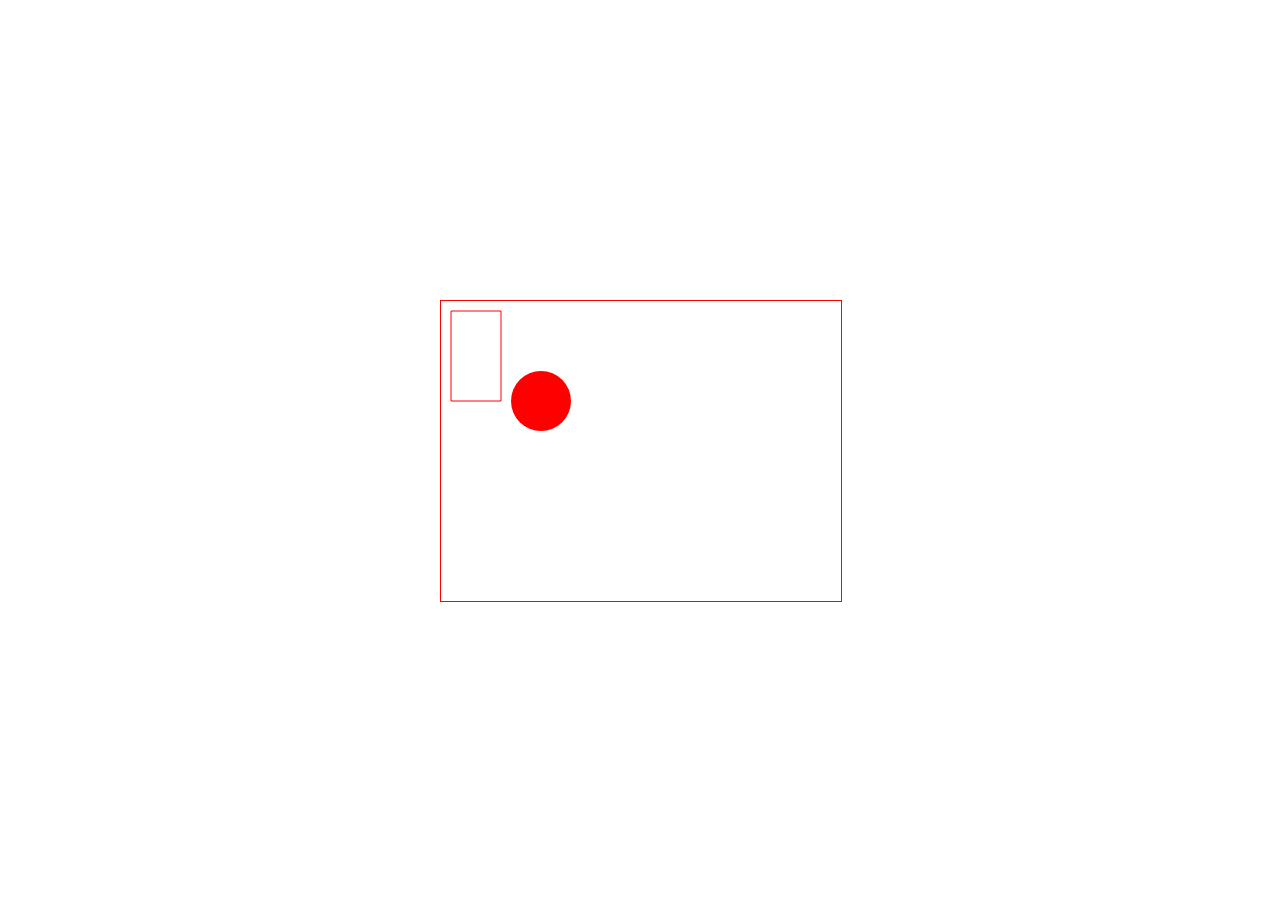
<file: index.html>
<!DOCTYPE html>
<html>
<head>
	<meta charset="utf-8">
	<title>Canvas</title>
	<link rel="stylesheet" type="text/css" href="css/base.css">
	<link rel="stylesheet" type="text/css" href="css/index.css">
</head>
<style>
	canvas {
		position: absolute;
		top: 50%;
		left: 50%;
		margin: -150px -200px;
		border: 1px solid red;
	}
</style>
<body>
    <canvas id="canvas" height="300px" width="400px"></canvas>
</body>
<script>
	var canvas = document.getElementById('canvas');
	if (canvas.getContext) {
		var ctx = canvas.getContext('2d');
		

		var rectangle = new Path2D();
		rectangle.rect(10,10,50,90);
		ctx.strokeStyle = 'red';
		ctx.stroke(rectangle);

		var circle = new Path2D();
		circle.arc(100,100,30,0,2*Math.PI,false);
		ctx.fillStyle = 'red';
		ctx.fill(circle);
	} else {
		console.log(222);
	}
</script>
</html>
</file>
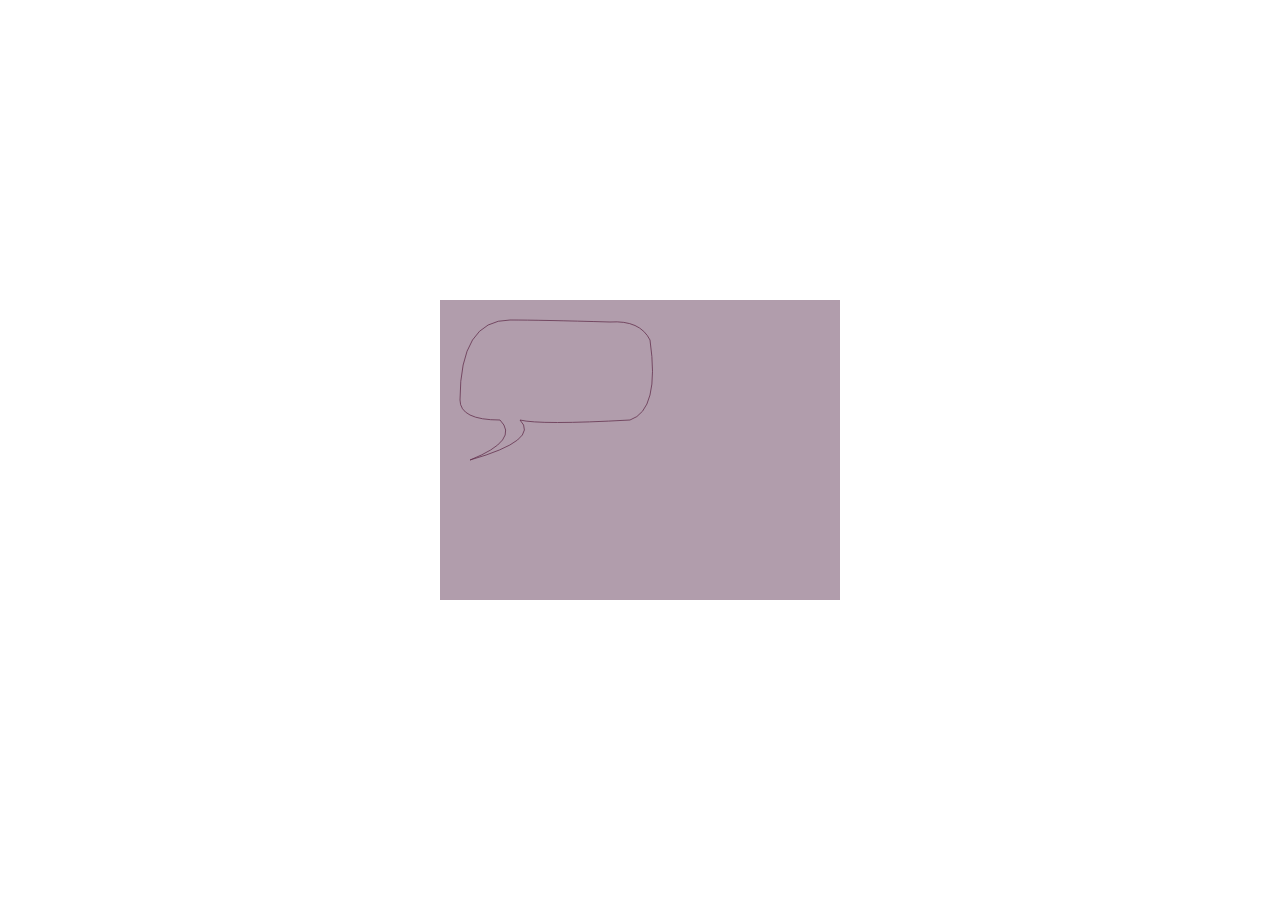
<file: bezier.html>
<!DOCTYPE html>
<html>
<head>
	<meta charset="utf-8">
	<title>Bezier Curves(Talk)</title>
	<link rel="stylesheet" type="text/css" href="css/base.css">
	<link rel="stylesheet" type="text/css" href="css/index.css">
</head>
<style>
	canvas {
		position: absolute;
		top: 50%;
		left: 50%;
		margin: -150px -200px;
	}
</style>
<body>
    <canvas id="canvas" height="300px" width="400px"></canvas>
</body>
<script>
	var canvas = document.getElementById('canvas');
	if (canvas.getContext) {
		var ctx = canvas.getContext('2d');
		ctx.fillStyle = 'rgba(100,60,89,0.5)';
		ctx.fillRect(0,0,400,300);
		ctx.strokeStyle = 'rgba(100,50,79,0.8)';
		
		ctx.beginPath();
		ctx.moveTo(70,20);
		ctx.quadraticCurveTo(20,20,20,100);
		ctx.quadraticCurveTo(20,120,60,120);
		ctx.quadraticCurveTo(80,140,30,160);
		ctx.quadraticCurveTo(100,140,80,120);
		ctx.quadraticCurveTo(100,125,190,120);
		ctx.quadraticCurveTo(220,110,210,40);
		ctx.quadraticCurveTo(200,20,170,22);
		ctx.quadraticCurveTo(100,20,70,20)
		ctx.stroke();


	} else {
		console.log(222);
	}
</script>
</html>
</file>
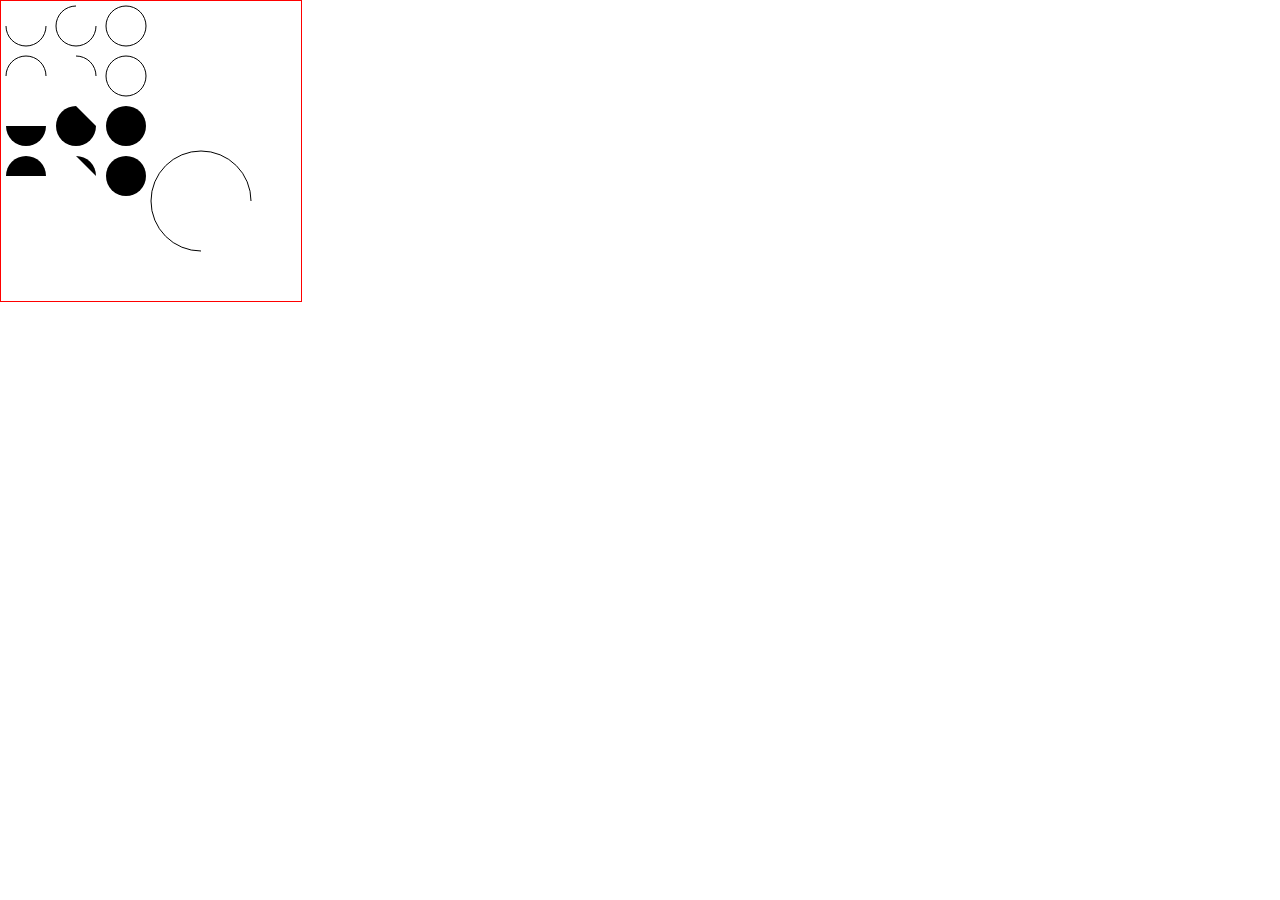
<file: circle.html>
<!DOCTYPE html>
<html>
<head>
	<meta charset="utf-8">
	<title>Circle</title>
	<link href="img/icon.png" rel="shortcut icon">
	<link rel="stylesheet" type="text/css" href="css/base.css">
</head>
<style>
	#circle {
		border: 1px solid red;
	}
</style>
<body>
	<canvas id="circle" height="300px" width="300px"></canvas>
</body>
<script>
	var canvas = document.getElementById('circle');
	if (canvas.getContext) {
		var ctx = canvas.getContext('2d');

		ctx.beginPath();
		ctx.arc(200, 200, 50, 0, 0.5*Math.PI, true);
		ctx.stroke();
		for (var i = 0; i < 4; i++) {
			for (var j = 0; j < 3; j++) {
				ctx.beginPath();


				var x = 25 + j*50; //x坐标
				var y = 25 + i*50; //y坐标
				var radius = 20; //圆弧半径
				var startAngle = 0; //开始点
				var endAngle = Math.PI+(Math.PI*j)/2; //结束点
				var anticlockwise = i%2==0 ? false : true; //顺时针or逆时针

				ctx.arc(x, y, radius, startAngle, endAngle, anticlockwise);

				if (i > 1) {
					ctx.fill();
				} else {
					ctx.stroke();
				}
			}
		}
	}
</script>
</html>
</file>
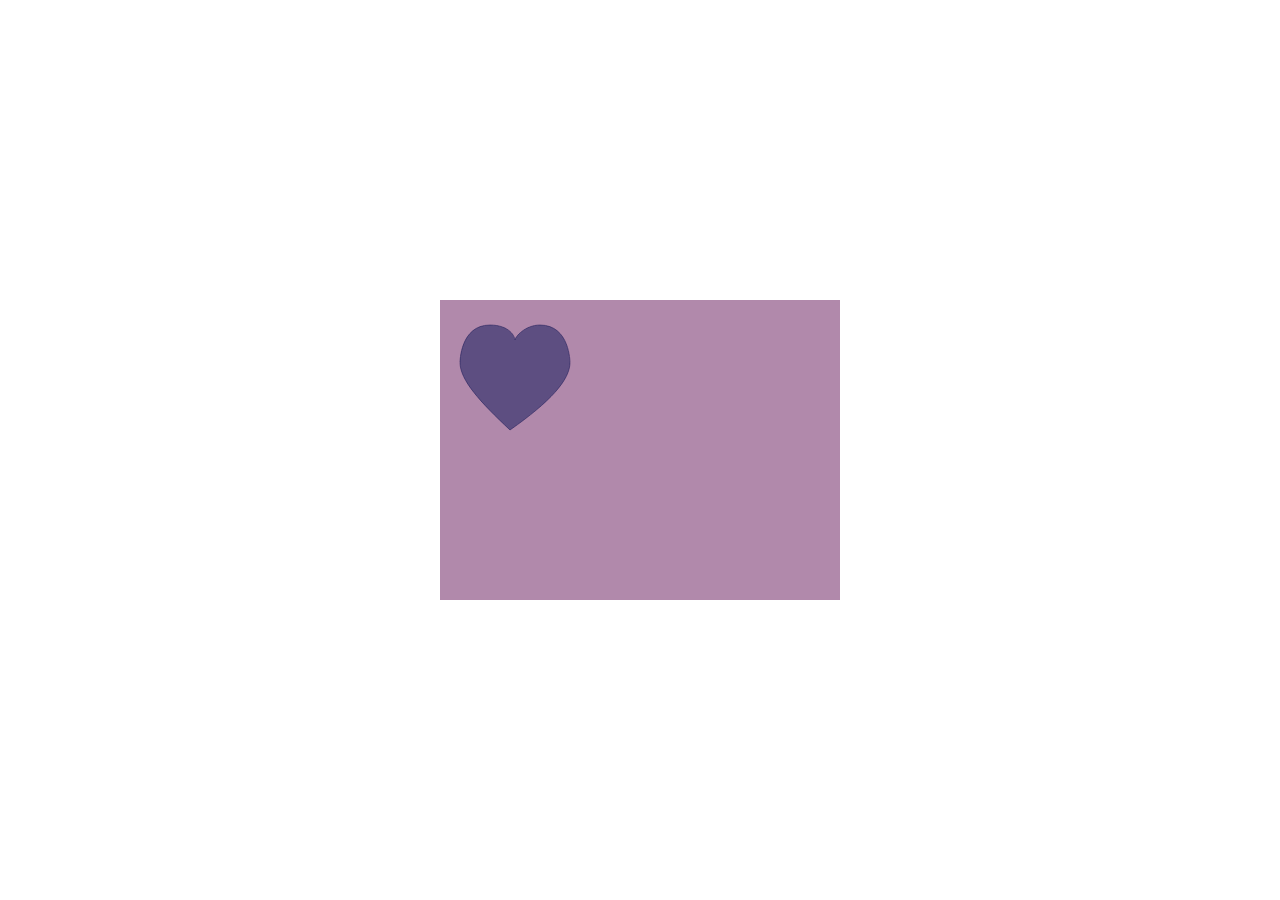
<file: heart.html>
<!DOCTYPE html>
<html>
<head>
	<meta charset="utf-8">
	<title>Canvas</title>
	<link rel="stylesheet" type="text/css" href="css/base.css">
	<link rel="stylesheet" type="text/css" href="css/index.css">
</head>
<style>
	canvas {
		position: absolute;
		top: 50%;
		left: 50%;
		margin: -150px -200px;
	}
</style>
<body>
    <canvas id="canvas" height="300px" width="400px"></canvas>
</body>
<script>
	var canvas = document.getElementById('canvas');
	if (canvas.getContext) {
		ctx = canvas.getContext('2d');
		ctx.fillStyle = 'rgba(100,20,88,.5)';
		ctx.fillRect(0,0,400,300);

		/*heart*/
		ctx.beginPath();
		ctx.strokeStyle = 'rgb(100,78,125)';
		ctx.fillStyle = 'rgba(10,20,88,.5)';
		ctx.moveTo(75,40);
		ctx.bezierCurveTo(75,37,70,25,50,25);
		ctx.bezierCurveTo(20,25,20,62.5,20,62.5);
		ctx.bezierCurveTo(20,80,40,102,70,130);
		ctx.bezierCurveTo(110,102,130,80,130,62.5);
		ctx.bezierCurveTo(130,62.5,130,25,100,25);
		ctx.bezierCurveTo(85,25,75,37,75,40);
		ctx.stroke();
		ctx.fill();
	} else {
		console.log(222);
	}
</script>
</html>
</file>
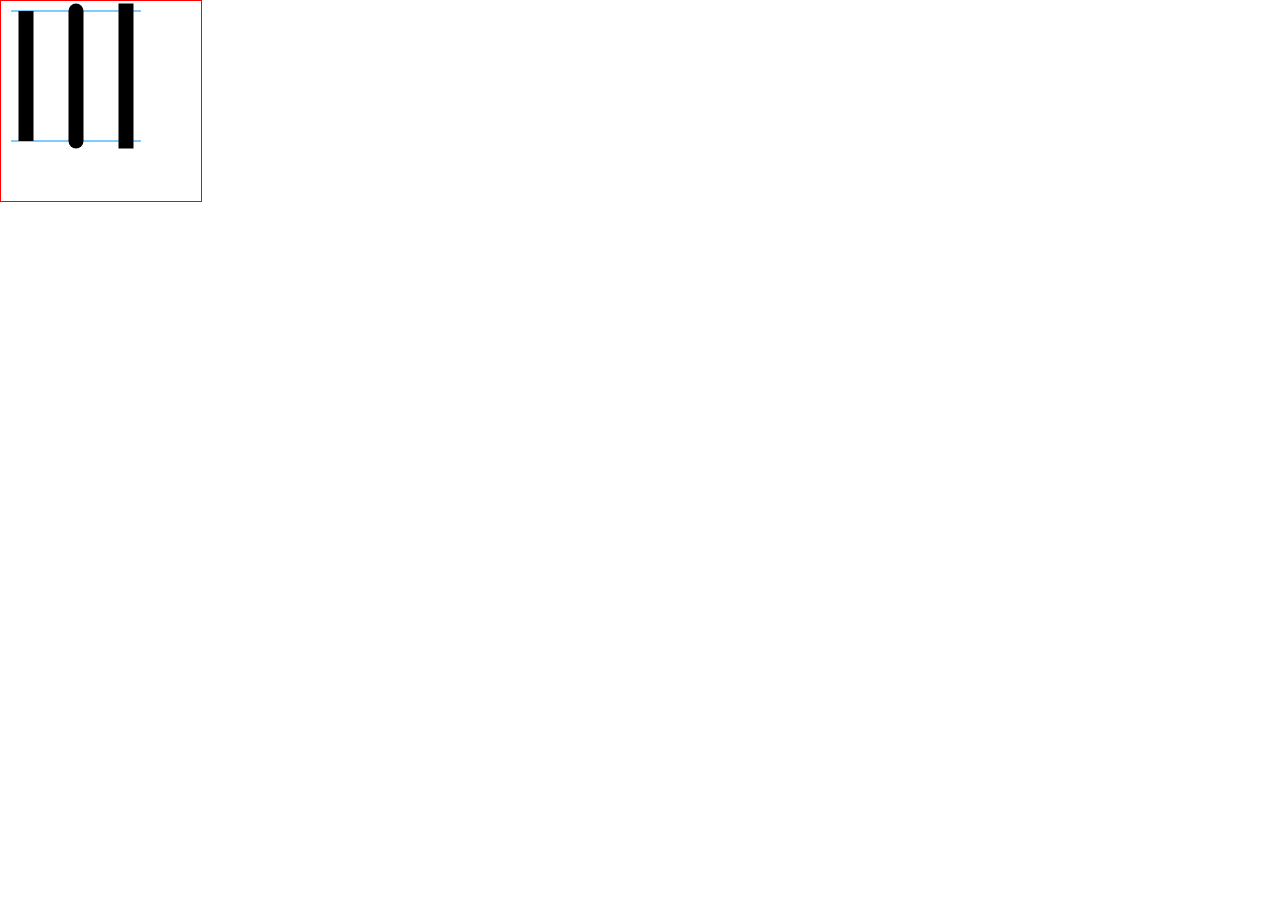
<file: line.html>
<!DOCTYPE html>
<html>
<head>
	<meta charset="utf-8">
	<title>Lines</title>
	<link rel="stylesheet" type="text/css" href="css/base.css">
</head>
<style>
	canvas {
		background-color: #ffffff;
		border: 1px solid red;
	}
</style>
<body>
	<canvas id="canvas" height="200px" width="200px"></canvas>
</body>
<script>
	var canvas = document.getElementById('canvas');
	if (canvas.getContext) {
		var ctx = canvas.getContext('2d');
	 	var lineCap = ['butt','round','square'];
		ctx.strokeStyle = '#09f';
		ctx.beginPath();
		ctx.moveTo(10,10);
		ctx.lineTo(140,10);
		ctx.moveTo(10,140);
		ctx.lineTo(140,140);
		ctx.stroke();
		ctx.strokeStyle = 'black';
		for (var i=0;i<lineCap.length;i++){
			ctx.lineWidth = 15;
			ctx.lineCap = lineCap[i];
			ctx.beginPath();
			ctx.moveTo(25+i*50,10);
			ctx.lineTo(25+i*50,140);
			ctx.stroke();
		}
	} else {
		console.log('no');
	}
</script>
</html>
</file>
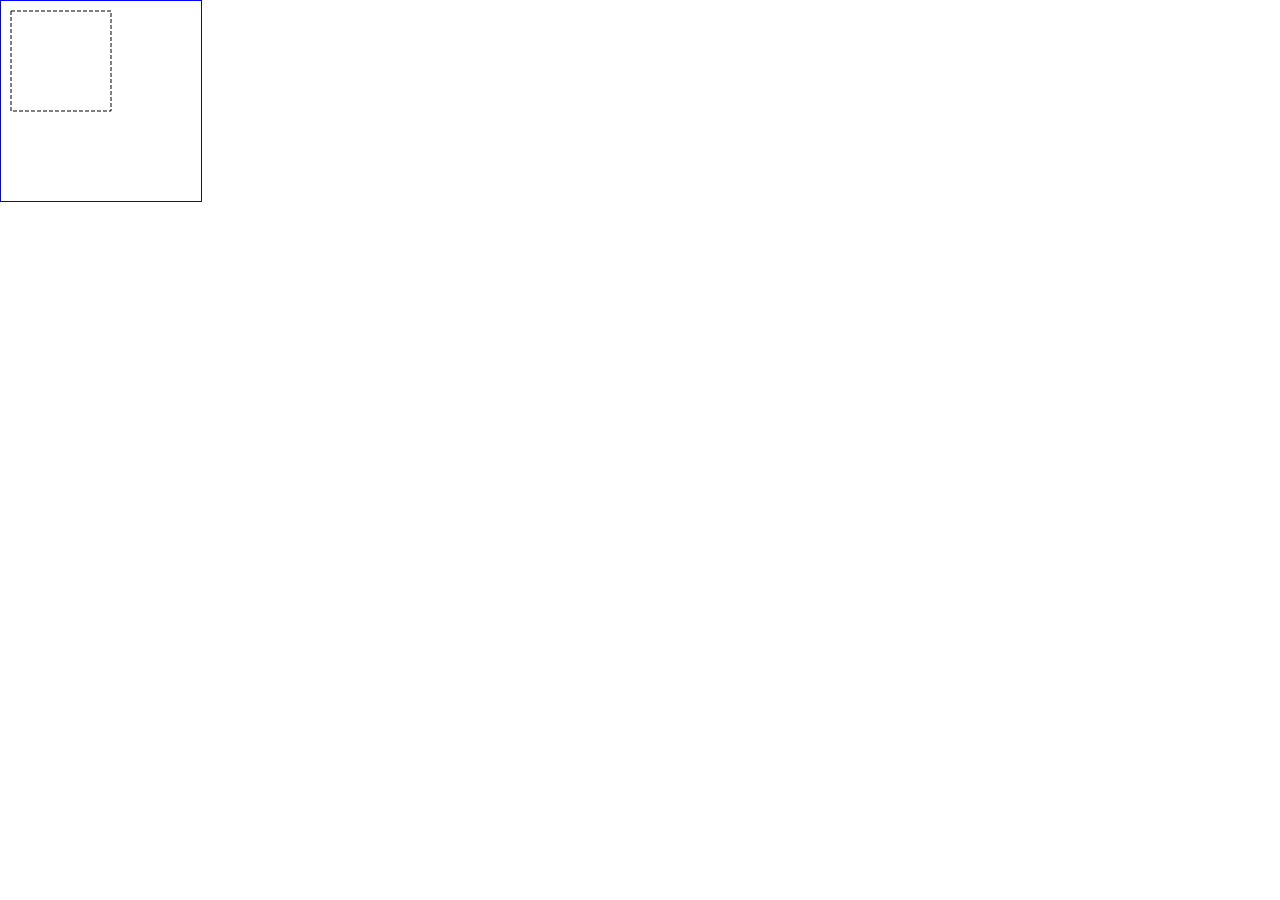
<file: march.html>
<!DOCTYPE html>
<html>
<head>
	<meta charset="utf-8">
	<title>March</title>
	<link rel="stylesheet" type="text/css" href="css/base.css">
</head>
<style>
	canvas {
		background-color: #ffffff;
		border: 1px solid blue;
	}
</style>
<body>
	<canvas id="canvas" height="200px" width="200px"></canvas>
</body>
<script>
	var canvas = document.getElementById('canvas');
	var offset = 0;
	function draw() {
		if (canvas.getContext) {
			var ctx = canvas.getContext('2d');
			ctx.clearRect(0,0,canvas.width,canvas.height);
			ctx.setLineDash([4,2]);
			ctx.lineDashOffset = -offset;
			ctx.strokeRect(10,10,100,100);
		} else {
			console.log('no');
		}
	}
	function loop() {
		offset++;
		if (offset > 16) {
			offset = 0;
		}
		draw();
		setTimeout(loop,20);
	}
	loop();
</script>
</html>
</file>
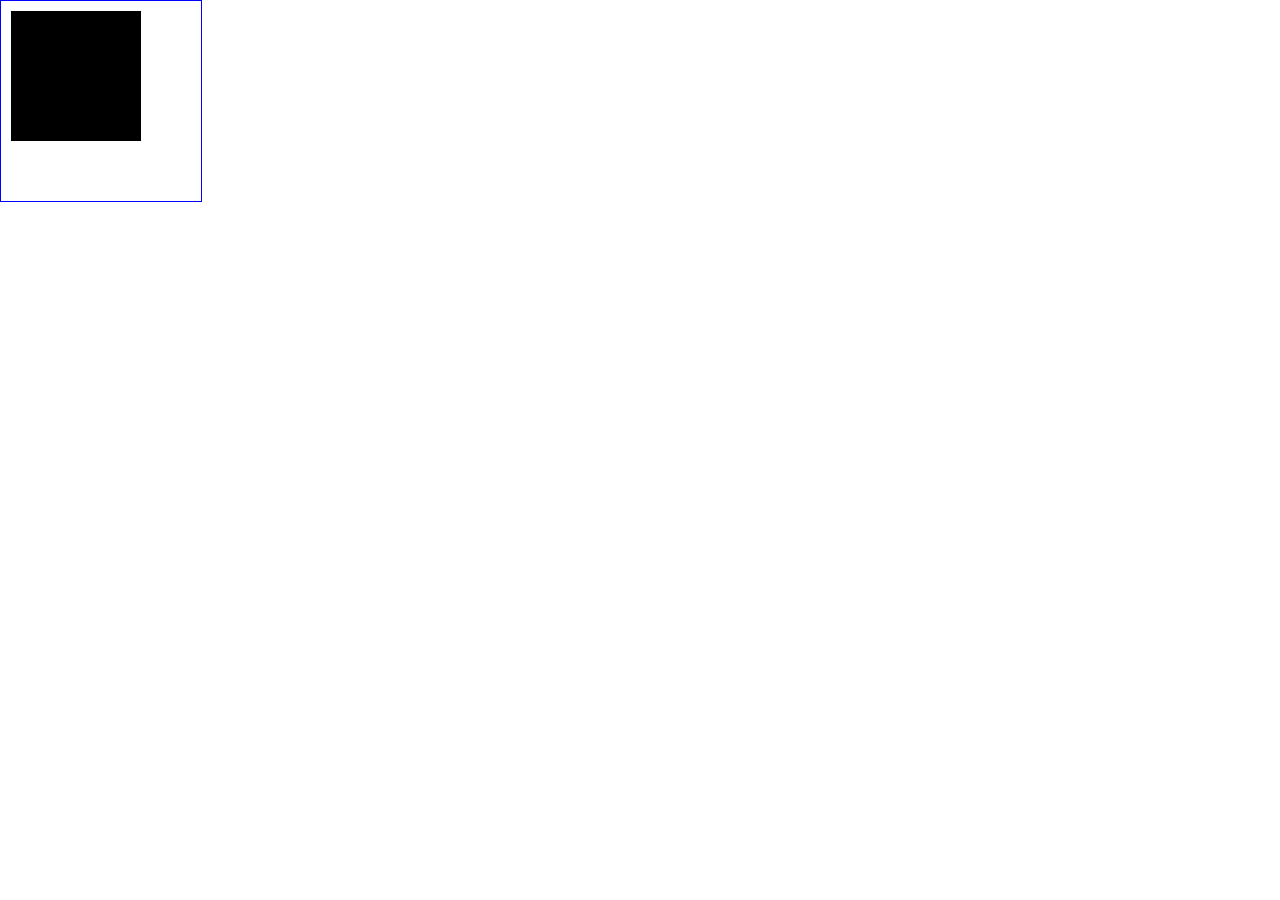
<file: review.html>
<!DOCTYPE html>
<html>
<head>
	<meta charset="utf-8">
	<title>Canvas Review</title>
	<link rel="stylesheet" type="text/css" href="css/base.css">
</head>
<style>
	canvas {
		background-color: #ffffff;
		border: 1px solid blue;
	}
</style>
<body>
	<canvas id="canvas" height="200px" width="200px"></canvas>
</body>
<script>
	var canvas = document.getElementById('canvas');
	if (canvas.getContext) {
		var ctx = canvas.getContext('2d');
		var lingrad = ctx.createLinearGradient(0,0,0,150);
		ctx.fillRect(10,10,130,130);
	} else {
		console.log('no');
	}
</script>
</html>
</file>
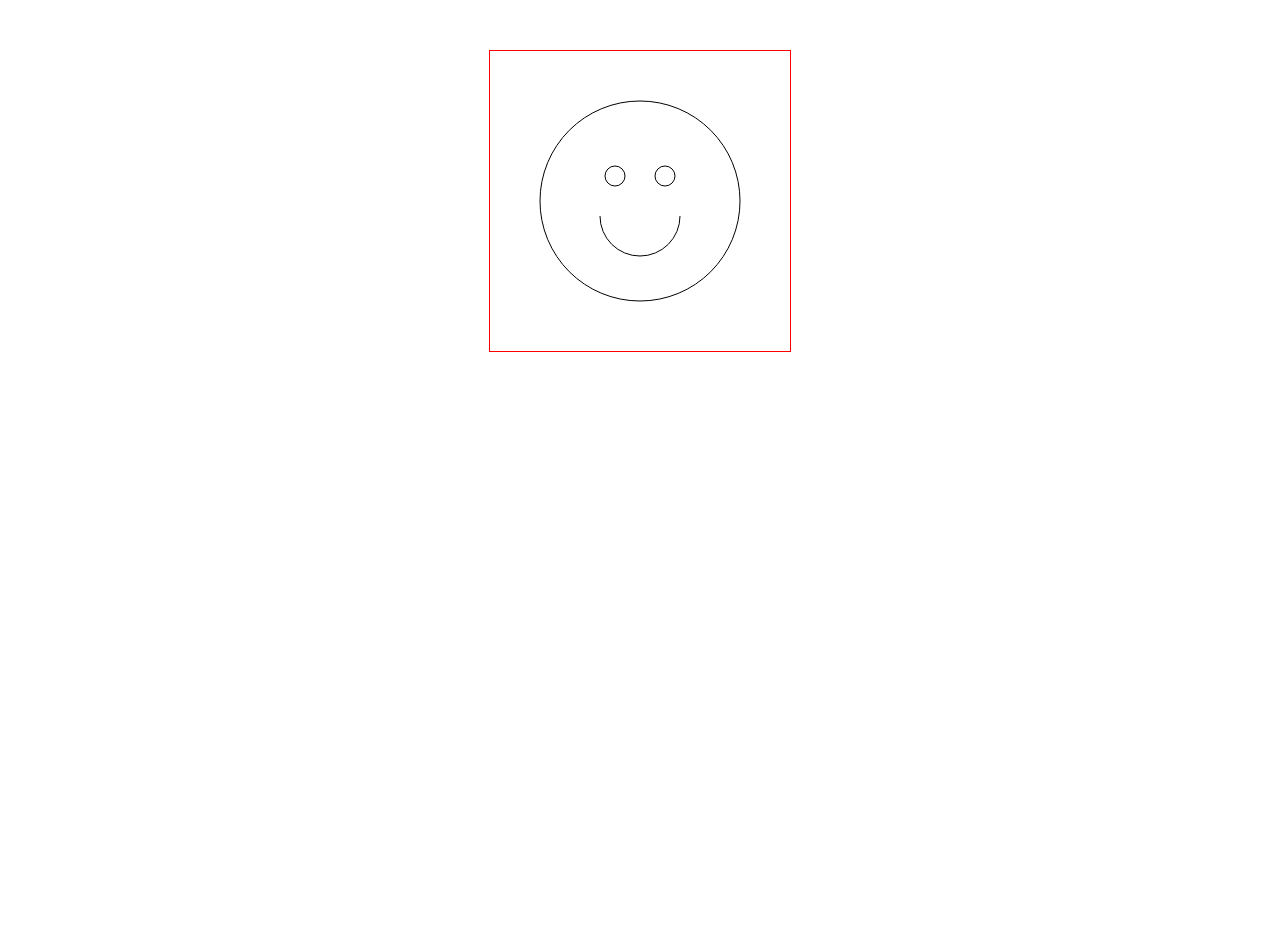
<file: smile.html>
<!DOCTYPE html>
<html>
<head>
	<meta charset="utf-8">
	<title>Smile</title>
	<link href="img/icon.png" rel="shortcut icon">
	<link rel="stylesheet" type="text/css" href="css/base.css">
</head>
<style>
	#canvas {
		margin: 50px auto;
		display: block;
		border: 1px solid red;
	}
</style>
<body>
	<canvas id="canvas" height="300px" width="300px"></canvas>
</body>
<script>
	var canvas = document.getElementById('canvas');
  	if (canvas.getContext) {
  		var ctx = canvas.getContext('2d');
  		ctx.beginPath();
  		ctx.arc(150,150,100,0,2*Math.PI,false);
  		ctx.stroke();

  		ctx.beginPath();
  		ctx.arc(125,125,10,0,2*Math.PI,false);
  		ctx.stroke();

  		ctx.beginPath();
  		ctx.arc(175,125,10,0,2*Math.PI,false);
  		ctx.stroke();

  		ctx.beginPath();
  		ctx.arc(150,165,40,0,Math.PI,false);
  		ctx.stroke();
  	} else {
  		console.log('fail!');
  	}
</script>
</html>
</file>
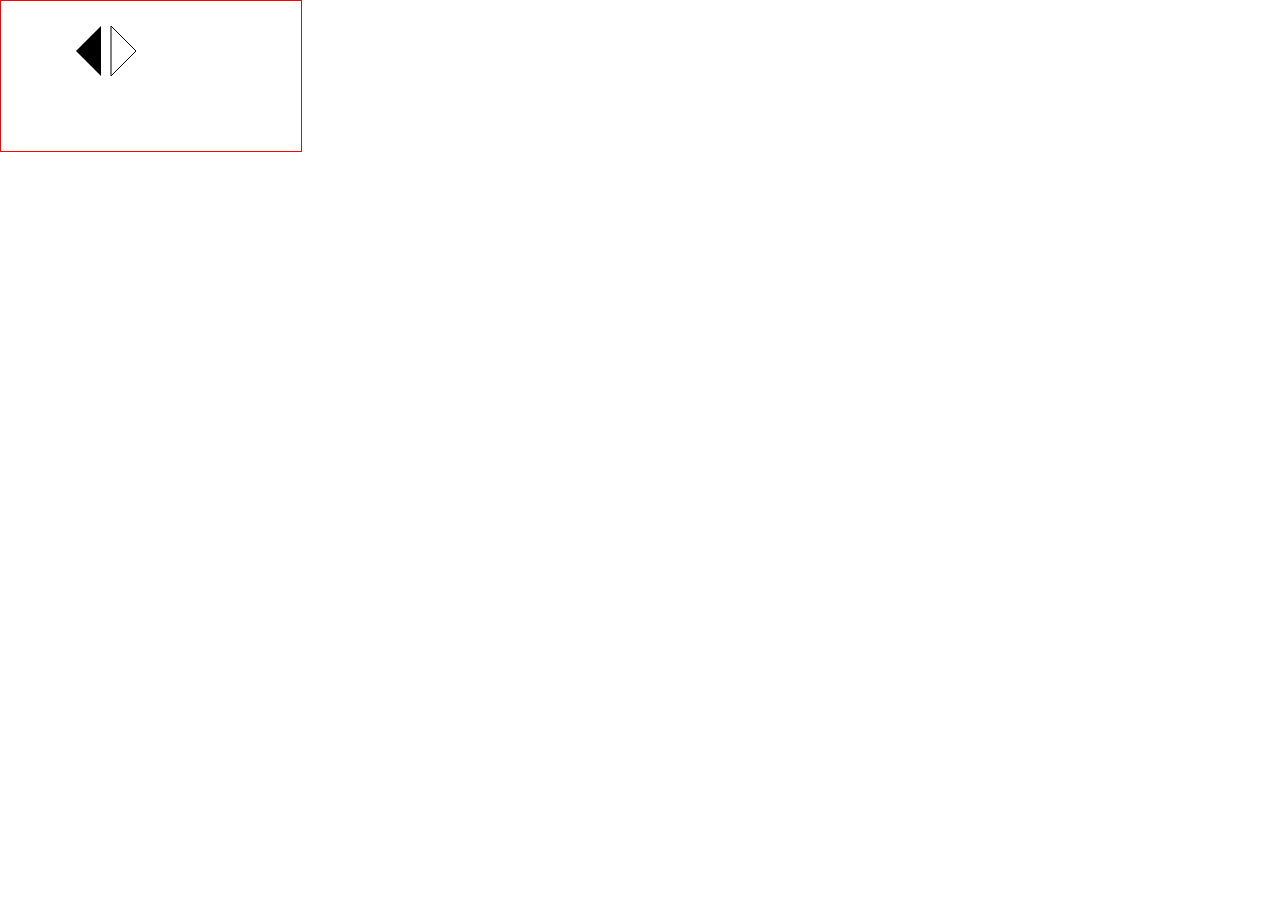
<file: triangle.html>
<!DOCTYPE html>
<html>
<head>
	<meta charset="utf-8">
	<title>Triangle</title>
	<link href="img/icon.png" rel="shortcut icon">
	<link rel="stylesheet" type="text/css" href="css/base.css">
</head>
<style>
	#triangle {
		border: 1px solid red;
	}
</style>
<body>
	<canvas id="triangle"></canvas>
</body>
<script>
	var canvas = document.getElementById('triangle');
	if (canvas.getContext) {
		var ctx = canvas.getContext('2d');

		/*填充三角形*/
		ctx.beginPath();
		ctx.moveTo(75,50);
		ctx.lineTo(100,75);
		ctx.lineTo(100,25);
		ctx.fill();


		/*描边三角形*/
		ctx.beginPath();
		ctx.moveTo(110,25);
		ctx.lineTo(135,50);
		ctx.lineTo(110,75);
		ctx.closePath();
		ctx.stroke();
	}
</script>
</html>
</file>
<file: css/base.css>
* {
	box-sizing: border-box;
	margin: 0;
}
 html, body, div, ul, li, h1, h2, h3, h4, h5, h6, p {
	margin: 0;
	padding: 0;
}
ul, li {
	list-style: none;
}
a {
	text-decoration: none;
}
textarea:focus {
	outline: 0;
}
.cover {
	height: 100%;
	width: 100%;
}
input:focus,button:focus {
	outline: 0;
}
html,body {
	height: 100%;
	width: 100%;
}
.fr {
	float: right;
}
.fl {
	float: left;
}
.hide {
	display: none;
}
.show {
	display: block;
}
</file>
<file: css/index.css>
#tutorial {
	border: 1px solid red;
}
</file>
